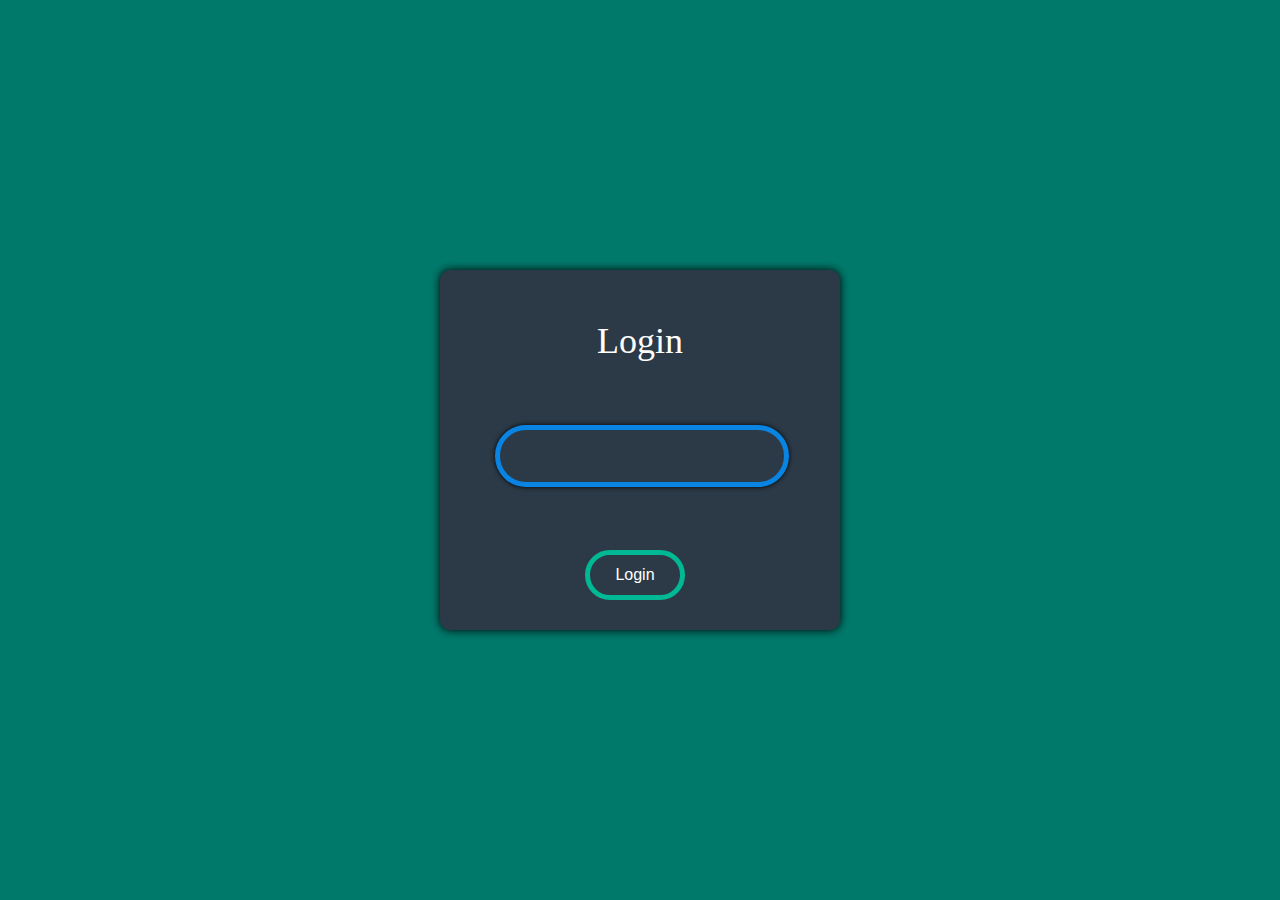
<file: login.html>
<!DOCTYPE html>
<html lang="en">

<head>
    <meta charset="UTF-8">
    <title>Title</title>
    <script src="http://ajax.aspnetcdn.com/ajax/jQuery/jquery-1.8.0.js"></script>
    <script type="text/javascript">
        console.log("send");
        function loginRes(res) {
            console.log(res)
            if (res.ok) {
                console.log("success")
                window.location.href = "./index"
            }
            else {
                console.log("failed");
                for (var i = 0; i < 3; i++) {
                    $("#password").toggleClass("shine");
                    setTimeout(function () {
                        $("#password").toggleClass("shine");
                    }, 250);
                }
            }
        }
        function submit() {
            const userName = "admin";
            const passWord = document.getElementById("password").value;
            const url = '/userLoginIn';
            const data = {
                username: userName,
                password: passWord
            };
            fetch(url, {
                method: 'POST', // or 'PUT'
                body: JSON.stringify(data), // data can be `string` or {object}!
                headers: new Headers({
                    'Content-Type': 'application/json'
                })
            }).then(response => loginRes(response))
                .catch(error => console.error('Error:', error));
        }
    </script>
    <style type="text/css">
        body {
            background: #00796B;
        }

        .main-container {
            position: absolute;
            left: 50%;
            top: 50%;
            margin-top: -180px;
            margin-left: -200px;
            height: 360px;
            width: 400px;
            background: #2C3A47;
            box-shadow: 0 0 10px #000;
            border-radius: 10px;
        }

        .main-container a {
            font-size: 36px;
            color: white;
            position: absolute;
            text-align: center;
            left: 50%;
            width: 200px;
            margin-left: -100px;
            top: 50px;

        }

        .password {
            position: absolute;
            text-align: center;
            left: 50%;
            top: 155px;
            height: 50px;
            width: 280px;
            margin-left: -145px;
            border: 5px solid #0984e3;
            border-radius: 50px;
            font-size: 36px;
            background: #2C3A47;
            box-shadow: 0 0 5px #000;
            transition: .25s;
        }

        .password:focus {
            width: 360px;
            margin-left: -185px;
            outline: none;
            border: 5px solid #00b894;
            background: white;
            box-shadow: 0 0 20px #000;
        }

        .password:hover {
            box-shadow: 0 0 20px #000;
        }

        .shine.password {
            border: 5px solid #C2185B;
        }

        .login {
            position: absolute;
            width: 100px;
            height: 50px;
            left: 50%;
            margin-left: -55px;
            top: 280px;
            border-radius: 50px;
            border: 5px solid #00b894;
            transition: .25s;
            font-size: 16px;
            background: #2C3A47;
            color: white;
        }

        .login:hover {
            background: #00b894;
            outline: none;
        }

        .login:focus {
            outline: none;
        }
    </style>
</head>

<body>

    <div class="main-container">
        <a class="loginHeader">Login</a>
        <input type="password" class="password" id="password">
        <button class="login" onclick="submit()">Login</button>
    </div>
</body>

</html>
</file>
